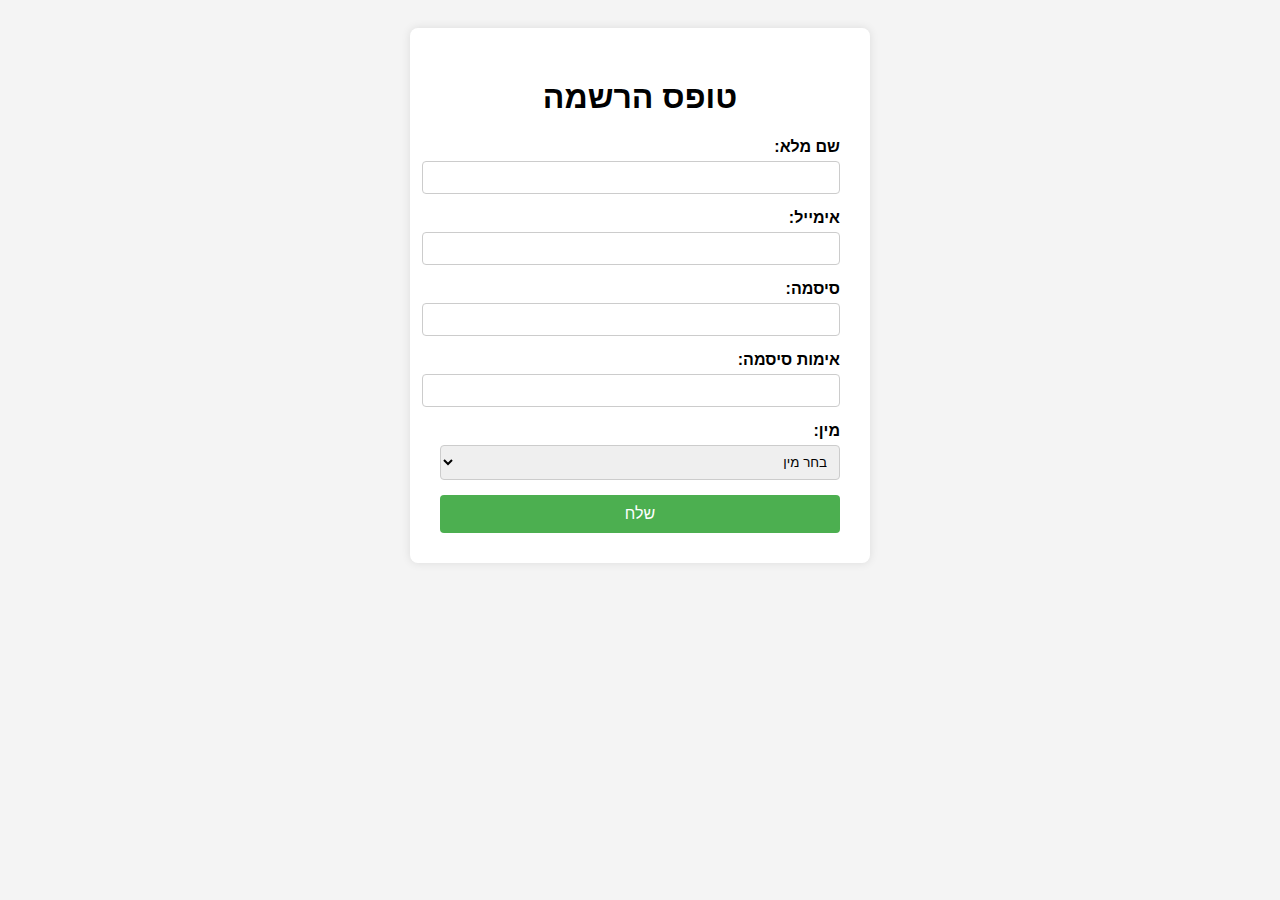
<file: RegistrationForm/index.html>
<!DOCTYPE html>
<html lang="he">
  <head>
    <meta charset="UTF-8" />
    <meta name="viewport" content="width=device-width, initial-scale=1.0" />
    <title>טופס הרשמה</title>
    <link rel="stylesheet" href="style.css" />
  </head>
  <body>
    <div class="container">
      <h1>טופס הרשמה</h1>
      <form id="registration-form">
        <div class="form-group">
          <label for="name">שם מלא:</label>
          <input type="text" id="name" name="name" required />
        </div>
        <div class="form-group">
          <label for="email">אימייל:</label>
          <input type="email" id="email" name="email" required />
        </div>
        <div class="form-group">
          <label for="password">סיסמה:</label>
          <input type="password" id="password" name="password" required />
        </div>
        <div class="form-group">
          <label for="confirm-password">אימות סיסמה:</label>
          <input
            type="password"
            id="confirm-password"
            name="confirm-password"
            required
          />
        </div>
        <div class="form-group">
          <label for="gender">מין:</label>
          <select id="gender" name="gender" required>
            <option value="">בחר מין</option>
            <option value="male">זכר</option>
            <option value="female">נקבה</option>
            <option value="other">אחר</option>
          </select>
        </div>
        <button type="submit" id="submit">שלח</button>
      </form>
      <div id="message"></div>
    </div>
    <script src="script.js"></script>
  </body>
</html>
</file>
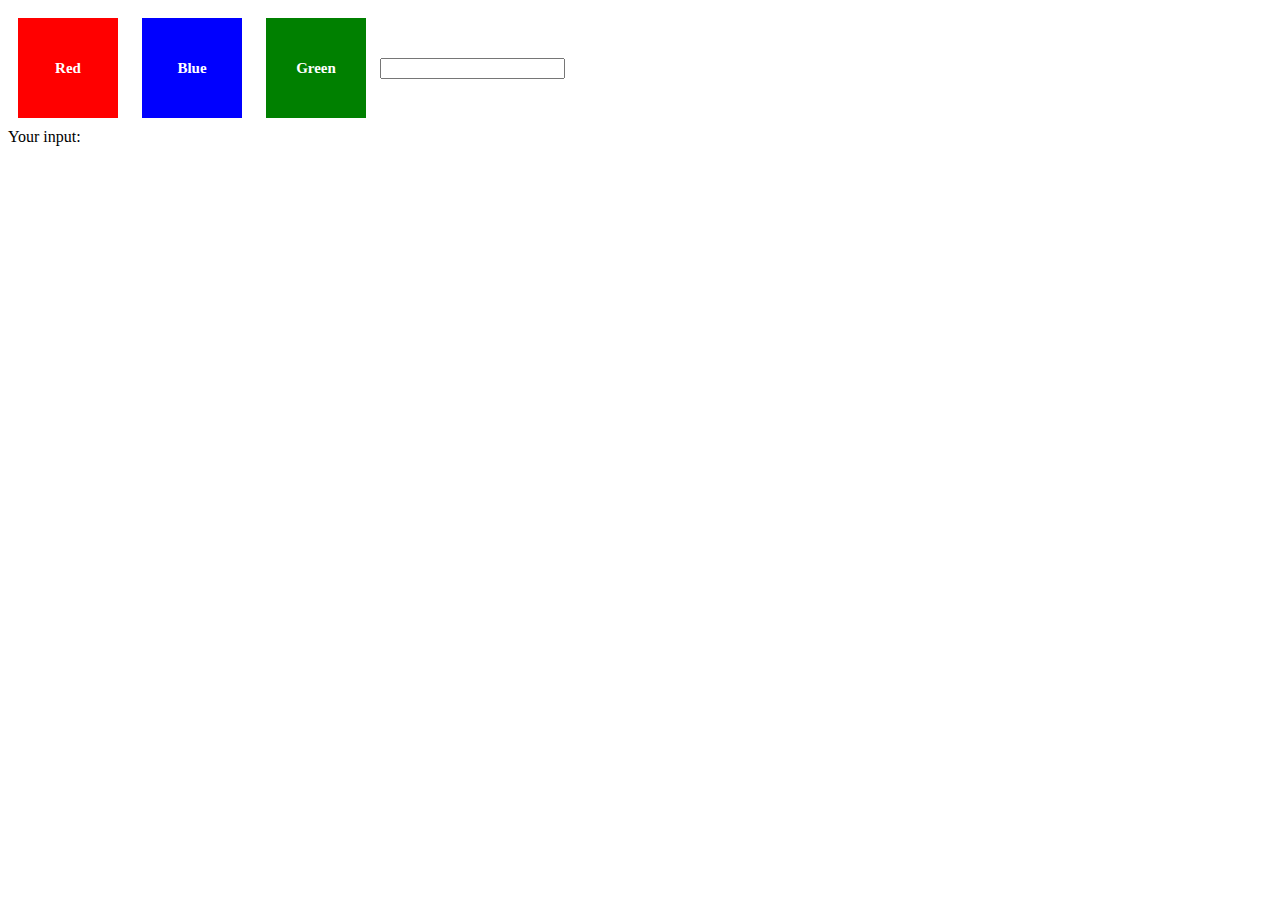
<file: ClassAssignments/Class Exercises/Mouseover_Event.html>
<!DOCTYPE html>
<html lang="en">
  <head>
    <meta charset="UTF-8" />
    <meta name="viewport" content="width=device-width, initial-scale=1.0" />
    <title>Mouseover Event</title>
    <style>
      .box {
        width: 100px;
        height: 100px;
        margin: 10px;
        display: inline-block;
        text-align: center;
        line-height: 100px;
        font-weight: bold;
        color: white;
        font-size: 15px;
      }
      #red-box {
        transition: background-color 2s ease;
        background-color: red;
      }
      #blue-box {
        transition: background-color 2s ease;
        background-color: blue;
      }
      #green-box {
        transition: background-color 2s ease;
        background-color: green;
      }
    </style>
  </head>
  <body>
    <div id="red-box" class="box">Red</div>
    <div id="blue-box" class="box">Blue</div>
    <div id="green-box" class="box">Green</div>
    <input id="input" type="password" />
    <div>
      <label> Your input: </label>
      <label class="textShow"></label>
    </div>

    <script>
      const redBox = document.getElementById("red-box");
      const blueBox = document.getElementById("blue-box");
      const greenBox = document.getElementById("green-box");
      const input = document.getElementById("input");
      const textShow = document.querySelector(".textShow");

      //mouseover
      const mouseoverRed = redBox.addEventListener("mouseover", () => {
        redBox.style.backgroundColor = "#eba1a1";
        redBox.style.borderRadius = "15%";
        redBox.style.fontSize = "20px";
      });
      const mouseoverBlue = blueBox.addEventListener("mouseover", () => {
        blueBox.style.backgroundColor = "#8b9ceb";
      });
      const mouseoverGreen = greenBox.addEventListener("mouseover", () => {
        greenBox.style.backgroundColor = "#c8f0c8";
      });

      //mouseout
      const mouseoutRed = redBox.addEventListener("mouseout", () => {
        redBox.style.backgroundColor = "red";
        redBox.style.borderRadius = "0%";
        redBox.style.fontSize = "15px";
      });
      const mouseoutBlue = blueBox.addEventListener("mouseout", () => {
        blueBox.style.backgroundColor = "blue";
      });
      const mouseoutGreen = greenBox.addEventListener("mouseout", () => {
        greenBox.style.backgroundColor = "green";
      });

      //keyup
      input.addEventListener("keyup", (e) => {
        textShow.innerHTML += e.key;
      });
    </script>
  </body>
</html>
</file>
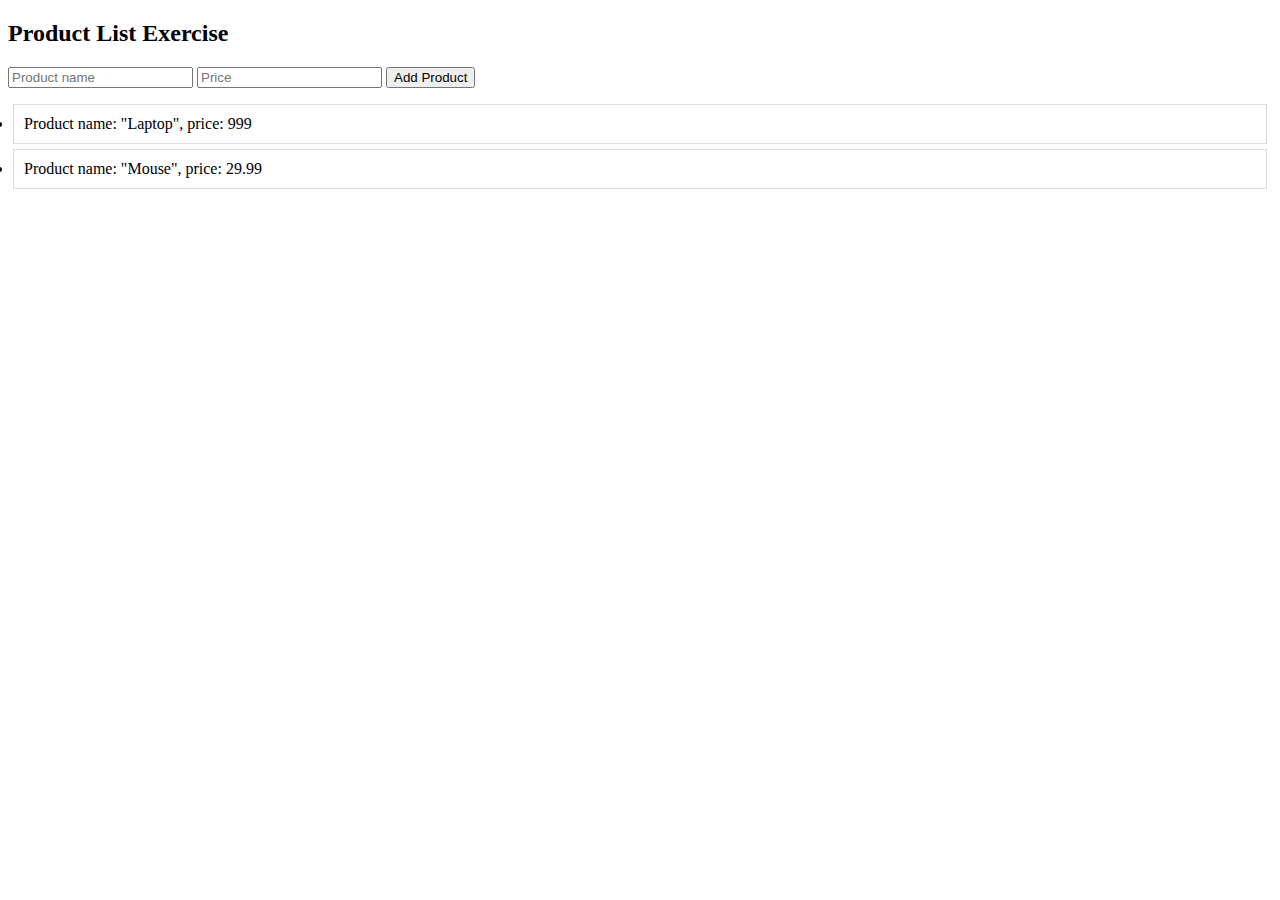
<file: ClassAssignments/Class Exercises/Product List Exercise.html>
<!DOCTYPE html>
<html>
  <head>
    <title>Product List Renderer</title>
    <style>
      .product {
        padding: 10px;
        margin: 5px;
        border: 1px solid #ddd;
      }
      .price {
        color: green;
        font-weight: bold;
      }
    </style>
  </head>
  <body>
    <h2>Product List Exercise</h2>

    <!-- Form to add new products -->
    <div>
      <input type="text" id="productName" placeholder="Product name" />
      <input type="number" id="productPrice" placeholder="Price" />
      <button id="addButton">Add Product</button>
    </div>

    <!-- Container for rendered products -->
    <div id="productList"></div>

    <script>
      // Initial products
      const products = [
        { name: "Laptop", price: 999 },
        { name: "Mouse", price: 29.99 },
      ];

      function renderProducts(products) {
        const container = document.getElementById("productList");
        container.innerHTML = `<ul>`;
        products.forEach((element) => {
          container.innerHTML += `
            <li class="product">Product name: "${element.name}",   price: ${element.price}</li>`;
        });
        container.innerHTML += `</ul>`;
      }

      // TODO: Complete this function to add new products
      function addProduct() {
        const productName = document.getElementById("productName");
        const productPrice = document.getElementById("productPrice");
        products.push({ name: productName.value, price: productPrice.value });
        renderProducts(products);
      }

      // Event Listeners
      document.addEventListener("DOMContentLoaded", () => {
        const addButton = document.getElementById("addButton");
        addButton.addEventListener("click", addProduct);

        // Initial render
        renderProducts(products);
      });
    </script>
  </body>
</html>
</file>
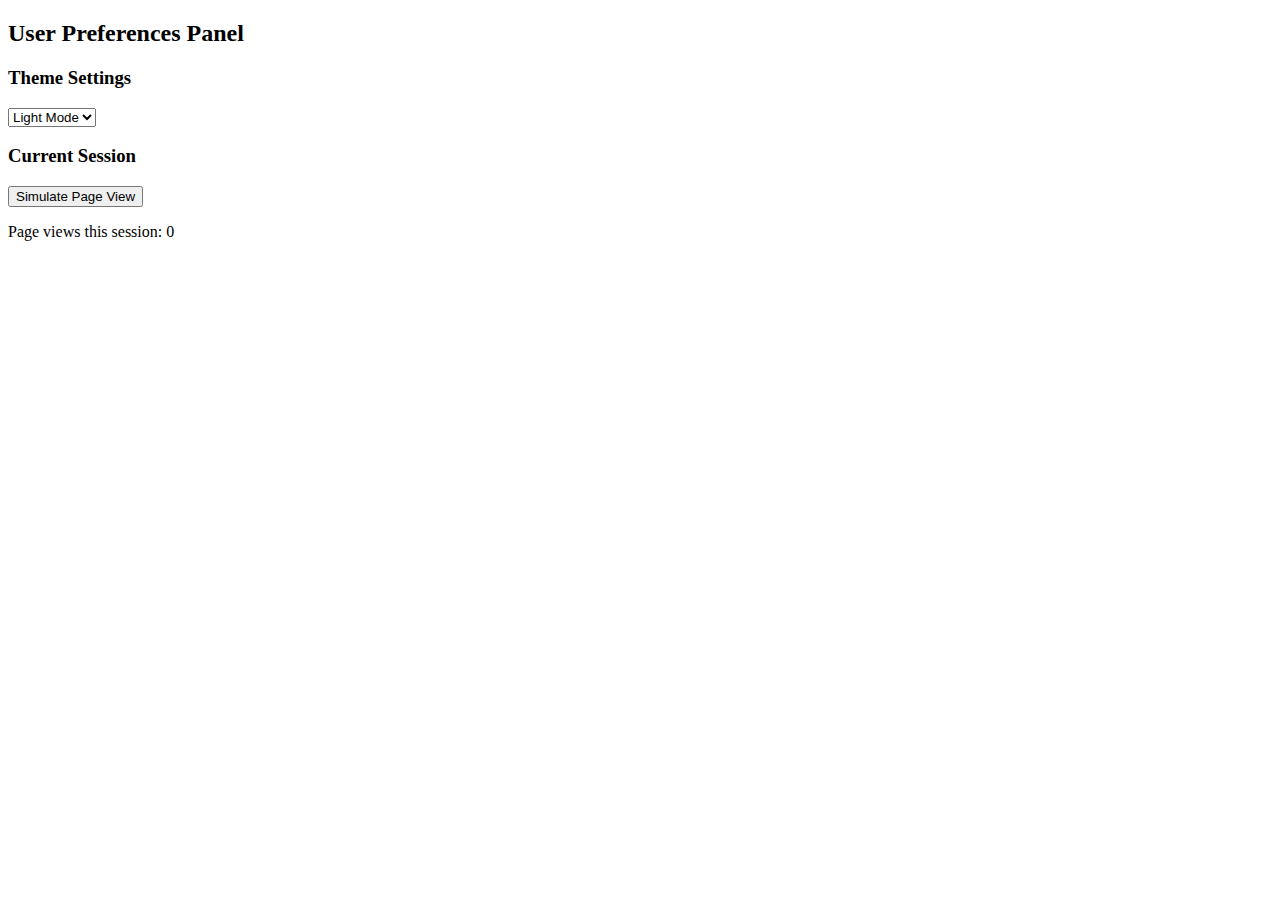
<file: ClassAssignments/Class Exercises/storage Exercise.html>
<!DOCTYPE html>
<html>
  <head>
    <title>User Preferences</title>
    <style>
      .dark {
        background-color: rgb(32, 32, 32);
        color: aliceblue;
      }
      .light {
        background-color: white;
        color: black;
      }
    </style>
  </head>
  <body>
    <h2>User Preferences Panel</h2>
    <div>
      <h3>Theme Settings</h3>
      <select id="themeSelect">
        <option value="light">Light Mode</option>
        <option value="dark">Dark Mode</option>
      </select>
      <h3>Current Session</h3>
      <button id="pageViewButton">Simulate Page View</button>
      <p>Page views this session: <span id="pageViews">0</span></p>
    </div>

    <script>
      // TODO: Complete these functions
      function saveTheme() {
        // Write code to:
        // 1. Get selected theme
        document.body.classList.remove("light", "dark");
        const selectedTheme = themeSelect.value;
        // 2. Save to localStorage
        localStorage.setItem("theme", selectedTheme);
        // 3. Apply theme to page
        document.body.classList.add(selectedTheme);
      }

      function incrementPageViews() {
        // Write code to:
        // 1. Get current page views from sessionStorage
        let savedPageView = sessionStorage.getItem("numPageViews") || 0;
        // 2. Increment count
        savedPageView++;
        // 3. Save back to sessionStorage
        sessionStorage.setItem("numPageViews", savedPageView);
        // 4. Update display
        const pageViews = document.getElementById("pageViews");
        pageViews.innerText = savedPageView;
      }

      function loadPreferences() {
        // Write code to:
        // 1. Load theme from localStorage V
        // 2. Load page views from sessionStorage
        localStorage.setItem(
          "numPageViews",
          sessionStorage.getItem("numPageViews")
        );
        // 3. Apply saved settings
        document.body.classList.add(localStorage.getItem("theme"));
      }

      // Event Listeners
      document.addEventListener("DOMContentLoaded", () => {
        const themeSelect = document.getElementById("themeSelect"); //V
        const pageViewButton = document.getElementById("pageViewButton");

        themeSelect.addEventListener("change", saveTheme);
        pageViewButton.addEventListener("click", incrementPageViews);

        // Load initial preferences
        loadPreferences();
      });
    </script>
  </body>
</html>
</file>
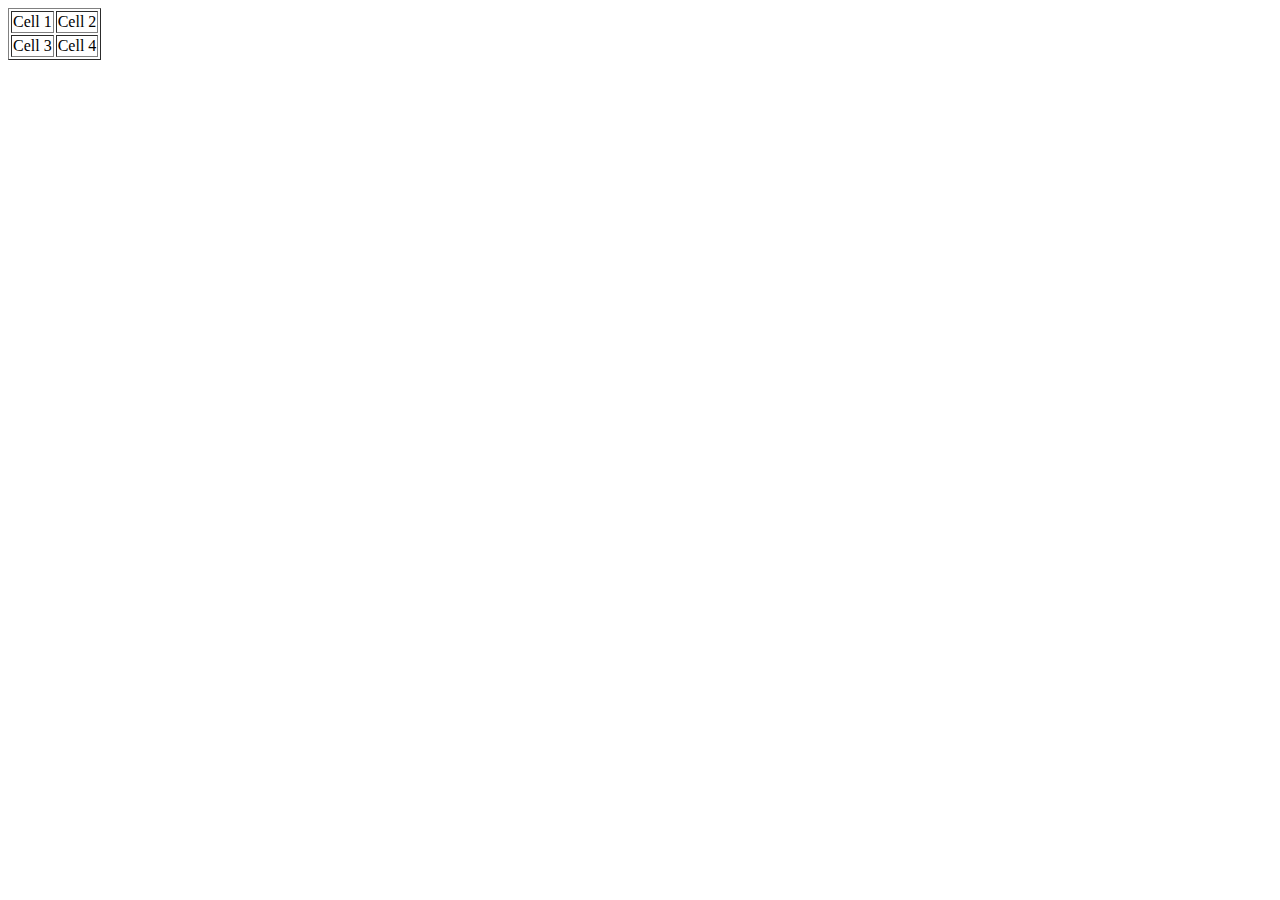
<file: ClassAssignments/Class Exercises/Table_Delegation.html>
<!DOCTYPE html>
<html lang="en">
  <head>
    <meta charset="UTF-8" />
    <meta name="viewport" content="width=device-width, initial-scale=1.0" />
    <title>Table Delegation</title>
  </head>
  <body>
    <table id="data-table" border="1">
      <tr>
        <td>Cell 1</td>
        <td>Cell 2</td>
      </tr>
      <tr>
        <td>Cell 3</td>
        <td>Cell 4</td>
      </tr>
    </table>
    <script>
      const table = document.getElementById("data-table");
      const td = document.getElementsByTagName("td");
      table.addEventListener("click", (e) => {
        for (let i = 0; i < td.length; i++) {
          td[i].style.backgroundColor = "";
        }
        if (e.target && e.target.matches("td")) {
          e.target.style.backgroundColor = "yellow";
        }
      });
    </script>
  </body>
</html>
</file>
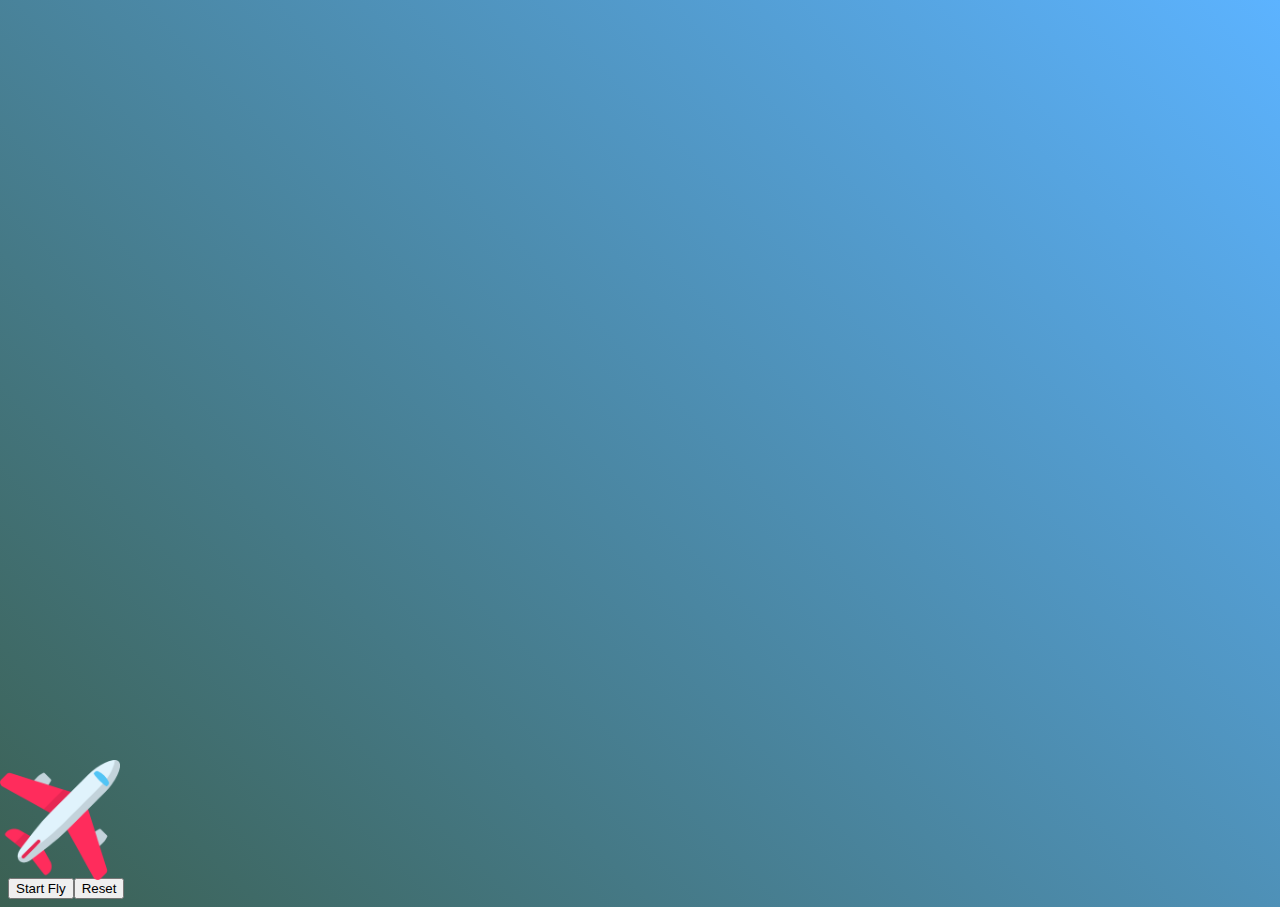
<file: ClassAssignments/js Exercise- given HTML/airplane/airplane.html>
<!DOCTYPE html>
<html lang="en">
  <head>
    <meta charset="UTF-8" />
    <meta name="viewport" content="width=device-width, initial-scale=1.0" />
    <title>Document</title>
    <style>
      body {
        min-height: 99vh;
        display: flex;
        align-items: flex-end;
        background: linear-gradient(45deg, #3b6052, #5cb3ff);
      }
      img[src="./airplane.png"] {
        transition: all 2s;
        position: absolute;
        bottom: 20px;
        left: 0;
      }
    </style>
  </head>
  <body>
    <img id="img" src="./airplane.png" style="width: 120px" alt="airplane" />
    <button id="start-fly">Start Fly</button>
    <button id="reset">Reset</button>
    <script>
      const startFly = document.getElementById("start-fly");
      const reset = document.getElementById("reset");

      function startFlying() {
        const airplane = document.getElementById("img");
        airplane.style.left = "90%";
        airplane.style.bottom = "75%";
      }
      function resetFlying() {
        const airplane = document.getElementById("img");
        airplane.style.left = "";
        airplane.style.bottom = "";
      }
      startFly.addEventListener("click", startFlying);
      reset.addEventListener("click", resetFlying);
    </script>
  </body>
</html>
</file>
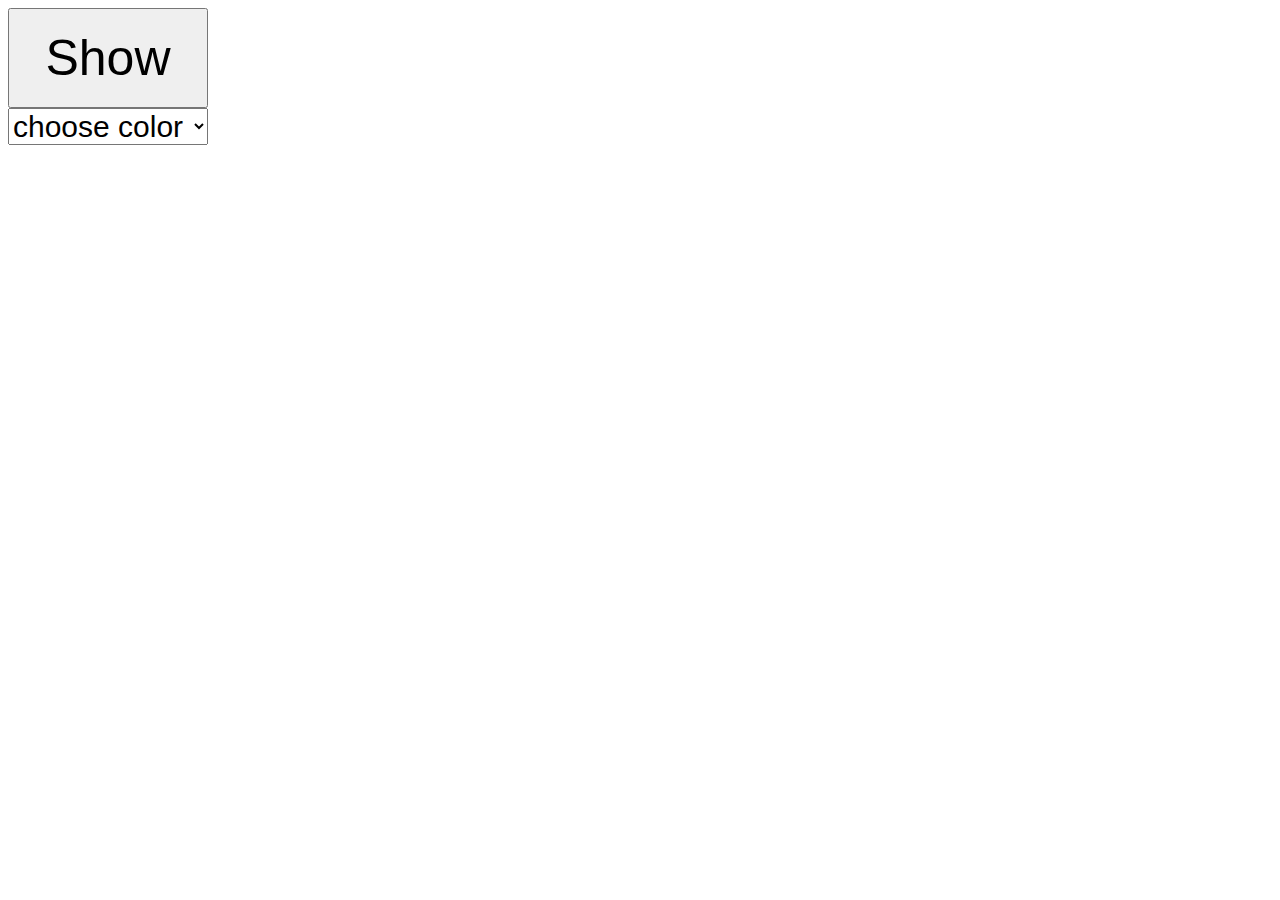
<file: ClassAssignments/js Exercise- given HTML/colors/colors.html>
<!DOCTYPE html>
<html>
  <head>
    <meta charset="utf-8" />
    <title>Colors</title>

    <style type="text/css">
      #btn {
        width: 200px;
        height: 100px;
        font-size: 50px;
      }

      select {
        width: 200px;
        font-size: 30px;
      }
    </style>
  </head>
  <body>
    <button id="btn">Show</button>

    <div id="d1">
      <select>
        <option value="-1">choose color</option>
        <option value="red">red</option>
        <option value="green">green</option>
        <option value="blue">blue</option>
      </select>
    </div>
    <script>
      const btn = document.getElementById("btn");
      const selectedColor = document.querySelector("select");
      btn.addEventListener("click", () => {
        if (btn.innerHTML === "Hide") {
          btn.innerHTML = "Show";
          document.getElementById("d1").style.visibility = "visible";
          btn.style.backgroundColor = "initial";
          selectedColor.value = -1;
        } else {
          if (selectedColor.value != -1) {
            btn.innerHTML = "Hide";
            document.getElementById("d1").style.visibility = "hidden";
            btn.style.backgroundColor = selectedColor.value;
          } else {
            alert("please choose a color");
          }
        }
      });

      selectedColor.addEventListener("change", (e) => {});
    </script>
  </body>
</html>
</file>
<file: RegistrationForm/style.css>
body {
  font-family: Arial, sans-serif;
  direction: rtl;
  text-align: right;
  background-color: #f4f4f4;
  padding: 20px;
}

.container {
  background-color: white;
  padding: 30px;
  border-radius: 8px;
  box-shadow: 0 0 10px rgba(0, 0, 0, 0.1);
  max-width: 400px;
  margin: 0 auto;
}

h1 {
  text-align: center;
}

.form-group {
  margin-bottom: 15px;
}

label {
  display: block;
  font-weight: bold;
}

input {
  width: 100%;
  padding: 8px;
  margin-top: 5px;
  border: 1px solid #ccc;
  border-radius: 4px;
}
select {
  width: 100%;
  padding: 8px;
  margin-top: 5px;
  border: 1px solid #ccc;
  border-radius: 4px;
}

button {
  width: 100%;
  padding: 10px;
  background-color: #4caf50;
  color: white;
  border: none;
  border-radius: 4px;
  font-size: 16px;
}

button:hover {
  background-color: #45a049;
}

#message {
  margin-top: 20px;
  padding: 10px;
  background-color: #e7f7e7;
  color: #4caf50;
  display: none;
}
</file>
